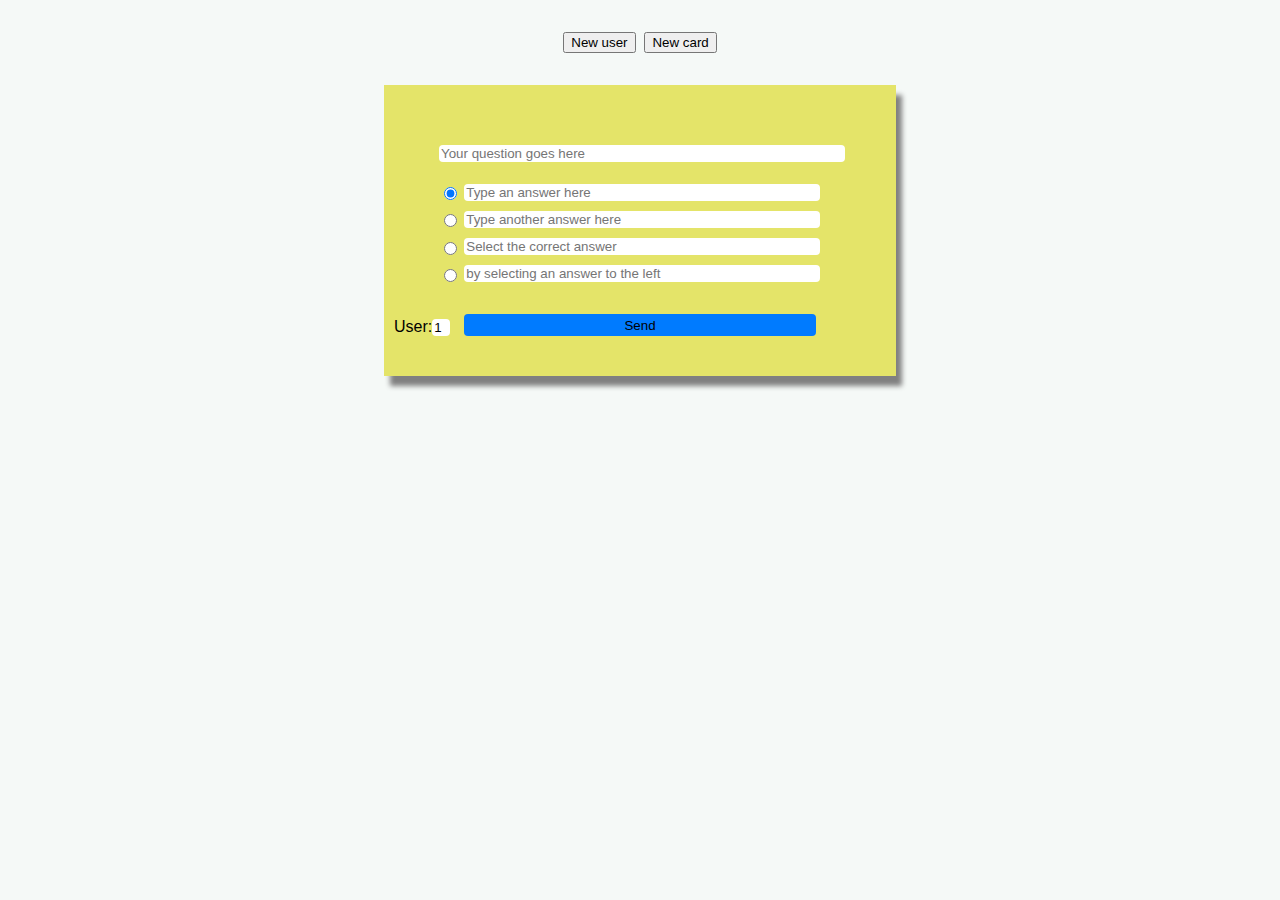
<file: Flashcard/client/index.html>
<!DOCTYPE html>

<html lang=en>
	<head>
		<title>Flashcards</title>
		<link rel="stylesheet" href="style.css">
	</head>

	<body>
		<header>
			<a href="newuser.html"><button>New user</button></a>
			<a href="index.html"><button>New card</button></a>
		</header>

		<main>

			<div class="card">
				<form action="http://localhost:8080/Flashcard/card" method="POST">
					<div class="question">
						<input type="text" name="question" id="question" placeholder="Your question goes here" required />
					</div>
					

					
					<div class="answer">
						<input type="text" name="answer1" id="answer1" class="row1" placeholder="Type an answer here"  maxlength=200 required />
						<input type="text" name="answer2" id="answer2" class="row2" placeholder="Type another answer here" maxlength=100 required />
						<input type="text" name="answer3" id="answer3" class="row3" placeholder="Select the correct answer" maxlength=100 required />
						<input type="text" name="answer4" id="answer4" class="row4" placeholder="by selecting an answer to the left" maxlength=100 required />
					</div>

					<!-- <label for="correct_answer">Correct Answer #: </label><br /> -->
					<div class="checkbox">
						<input type="radio" id="1" name="correct_answer" value="1" class="checkbox" checked>
						<!--<label for="1">Answer 1</label> -->
						<input type="radio" id="2" name="correct_answer" value="2" class="checkbox">
						<!-- <label for="2">Answer 2</label> -->
						<input type="radio" id="3" name="correct_answer" value="3" class="checkbox">
						<!-- <label for="3">Answer 3</label> -->
						<input type="radio" id="4" name="correct_answer" value="4" class="checkbox">
					</div>
					<!-- <label for="4">Answer 4</label> -->
					
					<div class="userid">
						<label for="user_id">User: </label>
						<input type="numeric" min="0" name="user_id" id="user_id" value="1" placeholder="User ID" required />
					</div>

					<input type="submit" value="Send" class="footer"/>
				</form>
			</div>
		</main>
		<!-- <script type="text/javascript" src="cards.js"></script>  -->
	</body>

</html>
</file>
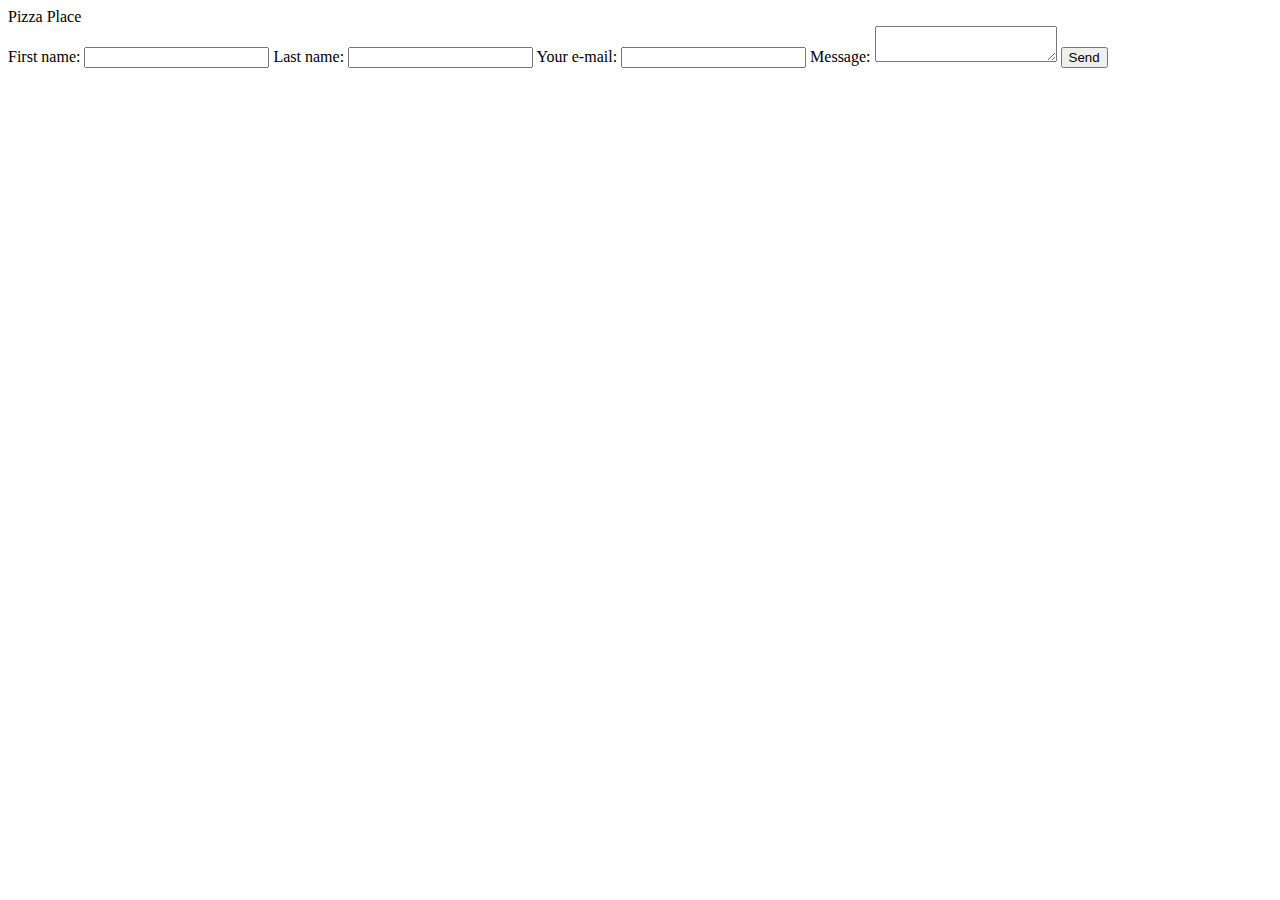
<file: PizzaPlace/client/index.html>
<!DOCTYPE html>

<html lang=en>
	<head>
		<title>Project 1</title>
	</head>

	<body>
		<header>Pizza Place</header>

		<main>

			<form action="http://localhost:8080/PizzaPlace/user" method="POST">
				<label for="first-name">First name: </label>
				<input type="text" name="first-name" id="first-name" required />
				<label for="last-name">Last name: </label>
				<input type="text" name="last-name" id="last-name" required />
				<label for="email" required>Your e-mail: </label>
				<input type="email" name="email" id="email" />
				<label for="message" id="message-box">Message: </label>
				<textarea name="message" id="message"></textarea>
				<input type="submit" value="Send" />

			</form>
		</main>
	</body>

</html>
</file>
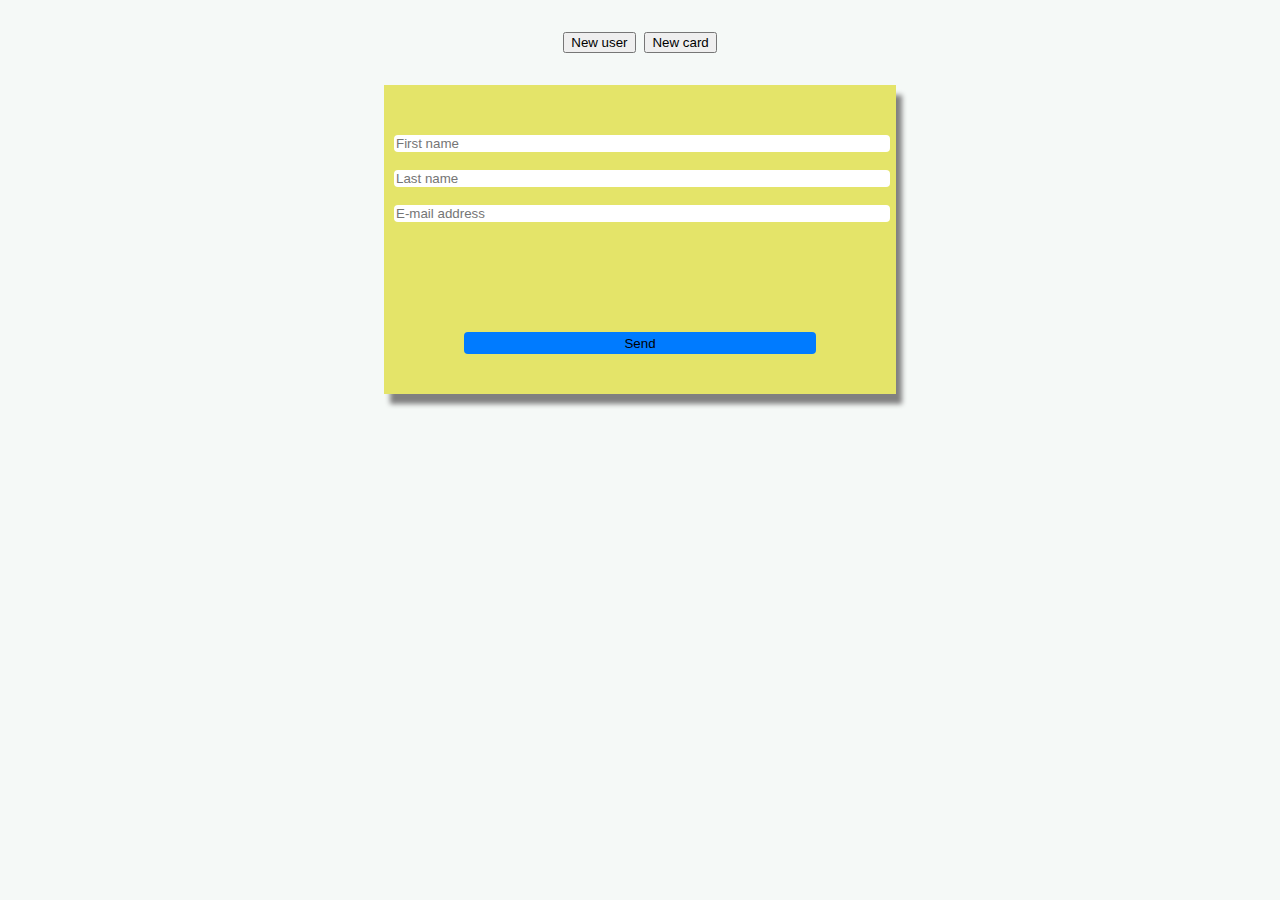
<file: Flashcard/client/newuser.html>
<!DOCTYPE html>

<html lang=en>
	<head>
		<title>Flashcards</title>
		<link rel="stylesheet" href="style.css">
	</head>

	<body>
		<header>
			<a href="newuser.html"><button>New user</button></a>
			<a href="index.html"><button>New card</button></a>
		</header>

		<main>

			<div class="card">
				<form action="http://localhost:8080/Flashcard/user" method="POST">
					<div class="user-info-box">
						<input type="text" name="first_name" id="first_name" placeholder="First name" class="user-info" maxlength=30 required /><br />
						<input type="text" name="last_name" id="last_name" placeholder="Last name" class="user-info" maxlength=30 required /><br />
						<input type="text" name="email" id="email" placeholder="E-mail address" class="user-info" maxlength=30 required />
					</div>

					<input type="submit" value="Send" class="footer"/>
				</form>
			</div>
		</main>
		<!-- <script type="text/javascript" src="cards.js"></script>  -->
	</body>

</html>
</file>
<file: Flashcard/client/style.css>
header {
	margin: auto;
	margin-top: 10px;
	font-size: 2em;
}

body {
	display: flex;
	flex-direction: column;
	justify-content: space-between;
	margin-left: auto;
	margin-right: auto;
	font-family: Arial;
	padding-bottom: 2em;
	max-width: 100%;
	background-color: rgb(245, 249, 247);
}

.card {
	background-color: rgb(228, 228, 105);
	box-shadow: 6px 10px 5px grey;
	width: 40%;
	margin-left: auto;
	margin-right: auto;
	margin-top: 30px;
	padding-top: 50px;
	padding-left: 10px;
	padding-right: 10px;
	padding-bottom: 40px;
	box-sizing: border-box;
}

form {
	display: grid;
	grid-template-areas:
		"header header header header header"
		"checkbox answer answer answer ."
		"checkbox answer answer answer ."
		"checkbox answer answer answer ."
		"checkbox answer answer answer ."
		"userid footer footer footer . ";
	grid-template-columns: 1fr 1fr 3fr 1fr 1fr;
	grid-template-rows: 2fr repeat(4, 1fr), 1fr;
	row-gap: 20px;
}

.question {
	grid-area: header;
	justify-self: center;
	align-self: end;
	width: 100%;
	padding-left: 5vh;
	padding-right: 5vh;
	margin-top: 10px;
	box-sizing: border-box;
}

.checkbox {
	grid-area: checkbox;
	display: flex;
	flex-direction: column;
	justify-content: space-between;
	padding-top: 2px;
	padding-bottom: 2px;
	padding-right: 4px;
	row-gap: 10px;
}

.answer {
	grid-area: answer;
	display: flex;
	flex-direction: column;
	justify-content: space-between;
	padding-top: 2px;
	padding-bottom: 2px;
	row-gap: 10px;
}

.user-info {
	width: 100%;
}

.user-info-box {
	width: 100%;
	grid-column-start: checkbox-start;
	grid-column-end: end;
}

.userid > label {
	display: inline;
}

.userid > input {
	width: 20%;
	border: 1px;
	border-radius: 4px;
	/* height: 3ch; */
	display: inline;
}

.userid {
	display: flex;
	grid-area: userid;
	align-items: flex-end;
}

.footer {
	grid-area: footer;
}

.card input[type="radio"] {
	float: right;
	align-self: end;
}
/*
input[type="radio"]:checked {
	border: 6px solid black;
} */

.card input[type="text"] {
	width: 100%;
	border: 1px;
	border-radius: 4px;
	/* height: 3ch; */
	display: block;
}
.card input[type="submit"] {
	width: 100%;
	border: 0px;
	border-radius: 4px;
	margin-top: 10px;
	background-color: #007bff;
	height: 3ch;
	grid-area: footer;
}

html {
	width: 100%;
	height: 100%;
}
</file>
